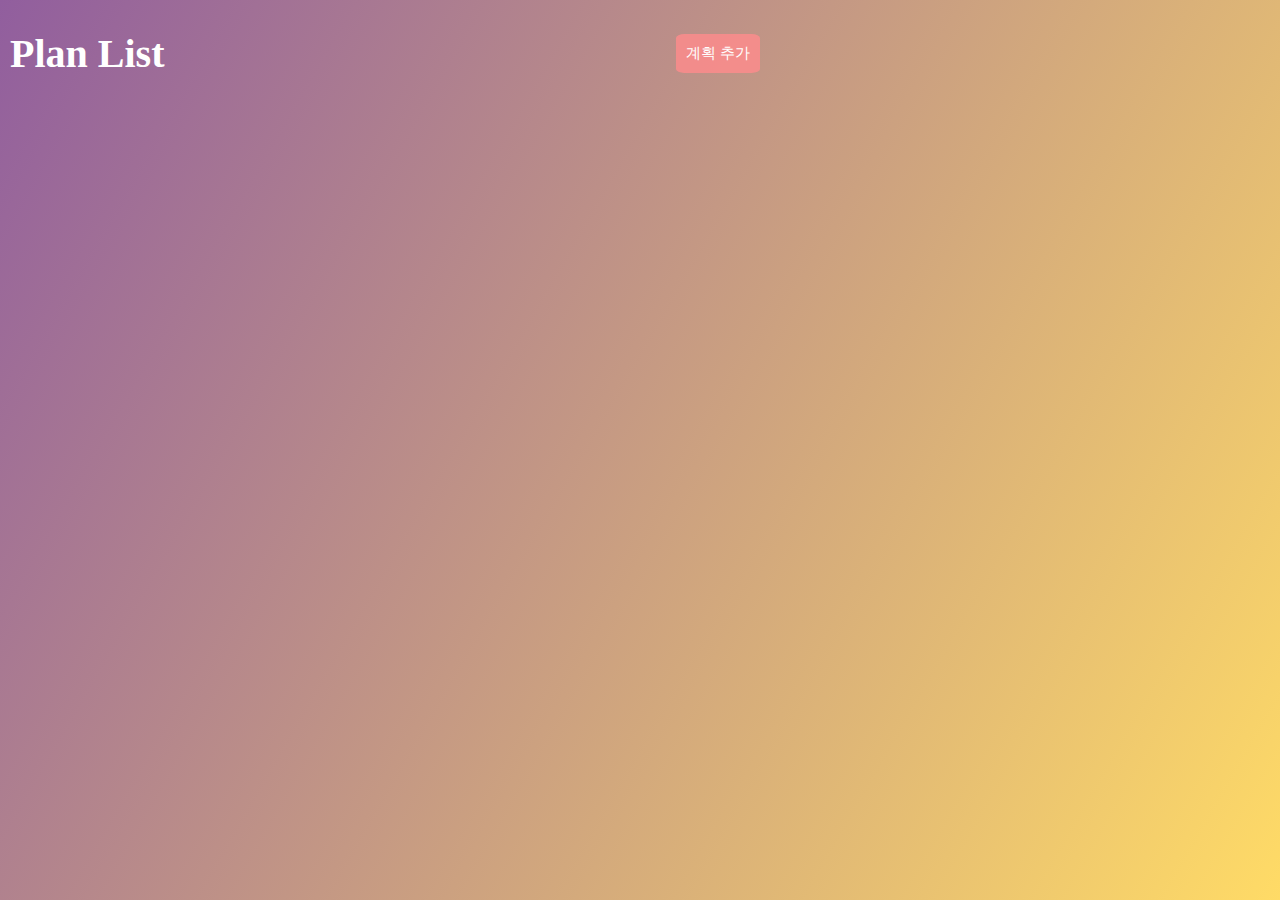
<file: index.html>
<!DOCTYPE html>
<html lang="ko">

<head>
  <meta charset="UTF-8">
  <meta http-equiv="X-UA-Compatible" content="IE=edge">
  <meta name="viewport" content="width=device-width, initial-scale=1.0">
  <title>My plan - Get Stamp!</title>

  <link rel="stylesheet" href="./style.css">
</head>

<body>

  <header>
    <h1>Plan List</h1>
    <button class="add-plan-button">계획 추가</button>
  </header>

  <div class="plan-container">
    <!-- <div class="plan-title-area">
    <p class="plan-title">계획명</p>
    <button class="change-title-button">이름 수정</button>
  </div>

  <div class="plan-description-area">
    <p class="rest-day">다음 보상까지 n일 남았습니다.</p>
    <p class="stamp-count-text">(0/15)</p>
  </div>

  <div class="stamp-table-area"> -->
  </div>

  </div>

  <div class="plan-add-modal-1 hidden">
    <h2 class="modal-title">계획 추가1</h2>
    <input type="text" class="plan-title-input" placeholder="계획명을 입력해주세요." />
    <input type="number" class="table-size-input" placeholder="계획을 실행할 갯수를 입력해주세요.">
    <button class="cancel-button-1">취소</button>
    <button class="next-button-1">다음</button>
  </div>

  <div class="plan-add-modal-2 hidden">
    <h2 class="modal-title">계획 추가2</h2>
    <p class="modal-2-text">보상을 심을 위치를 클릭해주세요.</p>
    <div class="modal-stamp-table-area"></div>
    <!-- <div class="reward-input-area"></div> -->
    <button class="cancel-button-2">취소</button>
    <button class="next-button-2">다음</button>
    <button class="prev-button-1">이전</button>
  </div>

  <div class="plan-add-modal-3 hidden">
    <h2 class="modal-title">계획 추가3</h2>
    <p class="modal-3-text">각 위치의 보상을 입력해주세요.</p>
    <button class="cancel-button-3">취소</button>
    <button class="add-button">추가</button>
    <button class="prev-button-2">이전</button>
    <div class="reward-input-area"></div>
  </div>

  <script src="./script.js"></script>
</body>

</html>
</file>
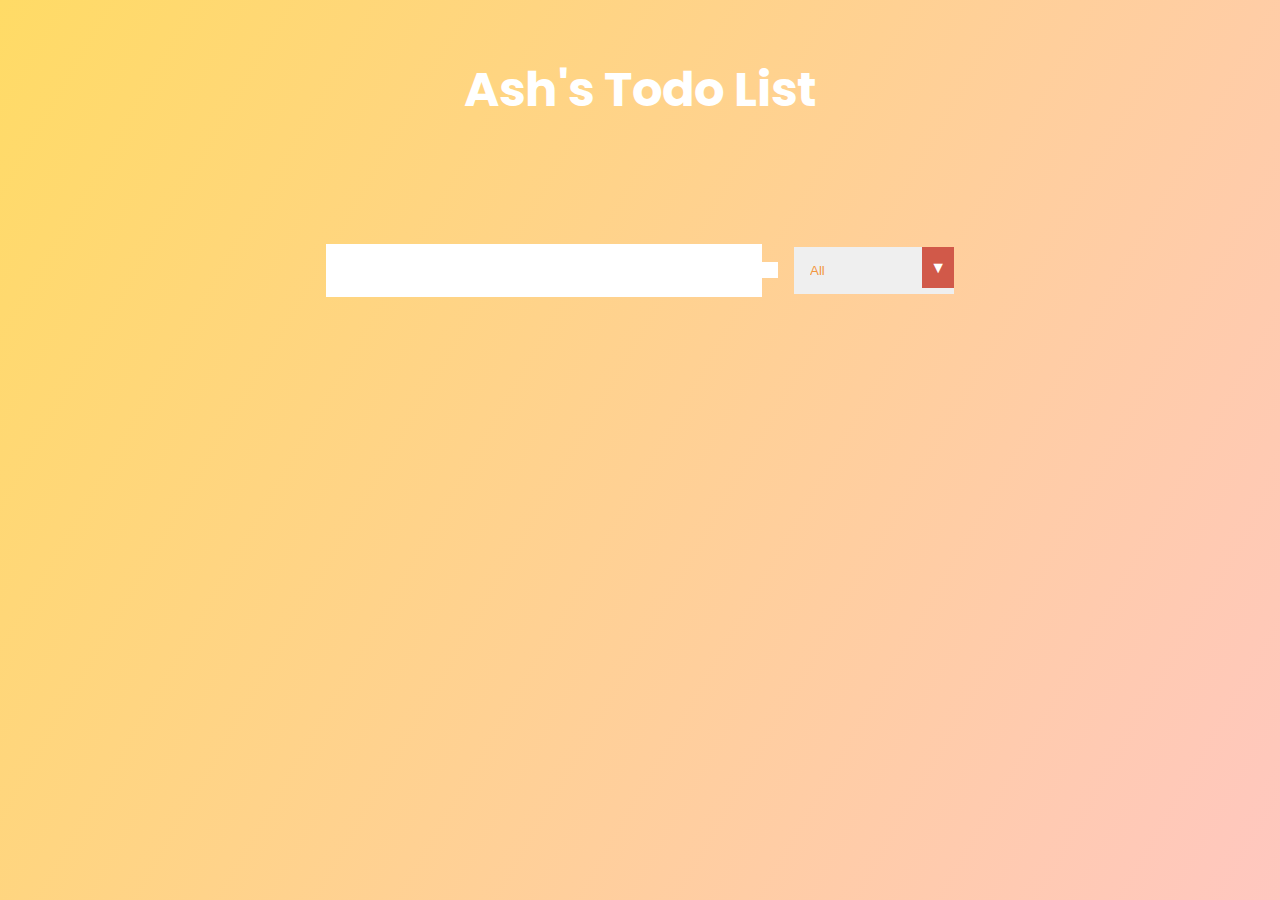
<file: todoList/index.html>
<!DOCTYPE html>
<html lang="en">

<head>
  <meta charset="UTF-8">
  <meta http-equiv="X-UA-Compatible" content="IE=edge">
  <meta name="viewport" content="width=device-width, initial-scale=1.0">

  <link href="https://fonts.googleapis.com/css2?family=Poppins&display=swap" rel="stylesheet">
  <link rel="stylesheet" href="https://cdnjs.cloudflare.com/ajax/libs/font-awesome/5.12.1/css/all.min.css"
    integrity="sha512-9BwLAVqqt6oFdXohPLuNHxhx36BVj5uGSGmizkmGkgl3uMSgNalKc/smum+GJU/TTP0jy0+ruwC3xNAk3F759A=="
    crossorigin="anonymous" referrerpolicy="no-referrer" />
  <link rel="stylesheet" href="../css/todos.css">
  <title>Todo List</title>
</head>
<body>


  <header>
    <h1>Ash's Todo List</h1>
  </header>

  <form>
    <input type="text" class="todo-input" />
    <button class="todo-button" type="submit">
      <i class="fas fa-plus-square"></i>
    </button>
    <div class="select">
      <select name="todos" class="filter-todo">
        <option value="all">All</option>
        <option value="completed">Completed</option>
        <option value="uncompleted">Uncompleted</option>
      </select>
    </div>
  </form>
  <div class="todo-container">
    <ul class="todo-list"></ul>
  </div>

  <script src="../js/todos.js"></script>
</body>

</html>
</file>
<file: style.css>
/* 초기화 */
* {
  margin: 0;
  padding: 0;
  box-sizing: border-box;
}

body {
  background-image: linear-gradient(120deg, #915e9e, #ffdb66);
  background-repeat: no-repeat;
  background-attachment: fixed;
  color: white;
  min-height: 600px;
  width: 770px;
}

button {
  font-size: 15px;
  border: none;
  color: black;
  border: none;
  padding: 10px;
  border-radius: 10%;
  cursor: pointer;
}

header {
  font-size: 20px;
  display: flex;
  justify-content: space-between;
  align-items: center;
  margin: 30px 10px;
}

.add-plan-button {
  background-color: rgba(250, 140, 140, 0.867);
  color: white;
}

.plan-title-area,
.plan-description-area {
  display: flex;
  justify-content: space-between;
  align-items: center;
  padding: 5px 10px;
}

.plan-title:disabled {
  font-size: 20px;
  font-weight: 700;
  border-style: none;
  background-color: transparent;
  color: white;
}

.plan-title {
  font-size: 20px;
  font-weight: 700;
}

.change-title-button {
  color: rgba(250, 140, 140, 0.867);
  background-color: white;
}

.change-title-button:disabled {
  color: rgba(12, 10, 10, 0.418);
  background-color: rgb(63, 45, 45);
  cursor: default;
}

.ok-button {
  color: rgba(250, 140, 140, 0.867);
  background-color: white;
  display: none;
}

.ok-button:disabled {
  color: rgba(12, 10, 10, 0.418);
  background-color: rgb(63, 45, 45);
  cursor: default;
}

.stamp-table-area {
  width: 100%;
  margin-top: 10px;
  margin-bottom: 30px;
  display: flex;
  flex-wrap: wrap;
}

.cell {
  width: 154px;
  padding: 10px;
  height: 100px;
  box-sizing: border-box;
  background-color: rgba(187, 179, 179, 0.418);
  box-shadow: 0px 0px 3px #ffffff;
  display: flex;
  flex-direction: column;
  justify-content: space-between;
}

.stamp {
  background-image: url("https://upload.wikimedia.org/wikipedia/commons/thumb/6/6c/GJstamp_stamp.svg/450px-GJstamp_stamp.svg.png");
  background-size: 95px 95px;
  background-position: 50%;
  background-repeat: no-repeat;
}

.checked {
  background-image: url("https://upload.wikimedia.org/wikipedia/commons/thumb/f/f1/CheckE.png/640px-CheckE.png");
  background-size: 95px 95px;
  background-position: 50%;
  background-repeat: no-repeat;
}

.plan-add-modal-1,
.plan-add-modal-2,
.plan-add-modal-3 {
  box-sizing: border-box;
  position: fixed;
  top: 100px;
  left: 100px;
  background-color: #e8f4fa;
  box-shadow: 0px 0px 3px black;
  border-radius: 5px;
  width: 790px;
  padding: 10px;
  height: 500px;
  color: black;
  position: absolute;
}

.add-button,
.cancel-button,
.modify-button {
  color: black;
}

.modify-button {
  display: none;
}

.hidden {
  display: none;
}

.reward-place-text {
  cursor: none;
  pointer-events: none;
}

.pointer {
  cursor: pointer;
}

.modal-stamp-table-area {
  width: 100%;
  margin-top: 10px;
  margin-bottom: 30px;
  display: flex;
  flex-wrap: wrap;
}
</file>
<file: css/todos.css>
/* 초기화 */
* {
  margin: 0;
  padding: 0;
  box-sizing: border-box;
}

body {
  background-image: linear-gradient(120deg, #ffdb66, #ffb9b0cc);
  color: white;
  font-family: "Poppins", sans-serif;
  min-height: 100vh;
}

header {
  font-size: 1.5rem;
}

header,
form {
  min-height: 20vh;
  display: flex;
  justify-content: center;
  align-items: center;
}

form input,
form button {
  padding: 0.5rem;
  font-size: 2rem;
  border: none;
  background: white;
}

form button {
  color: #c9331fcc;
  background-color: white;
  cursor: pointer;
  transition: all .3s ease;
}

form button:hover {
  background-color: #c9331fcc;
  color: white;
}

.todo-container {
  display: flex;
  justify-content: center;
  align-items: center;
}

.todo-list {
  min-width: 30%;
  list-style: none;
}

.todo {
  margin: 0.5rem;
  background: white;
  color: black;
  font-size: 1.5rem;
  display: flex;
  justify-content: space-between;
  align-items: center;
  transition: all .3s ease;
}

.todo li {
  flex: 1;
}

.trash-btn,
.complete-btn {
  background: #f38d2dea;
  color: white;
  border: none;
  padding: 1rem;
  cursor: pointer;
  font-size: 1rem;
}

.complete-btn {
  background: rgb(197, 250, 52);
}

.todo-item {
  padding: 0rem 0.5rem;
}

.fa-trash,
.fa-check {
  pointer-events: none;
}

.completed{
  text-decoration: line-through;
  opacity: 0.5;
}

.fall{
  transform: translateY(8rem) rotateZ(20deg);
  opacity: 0;
}


select{
  -webkit-appearance: none;
  -moz-appearance: none;
  appearance: none;
  outline: none;
  border: none;
}

.select{
  margin-left: 1rem;
  position: relative;
  overflow: hidden;
  display: flex;
  align-items: center;
  justify-content: center;
}

select{
  color: #f38d2dea;
  width: 10rem;
  cursor: pointer;
  padding: 1rem;
}
.select::after{
  content: "\25BC";
  position: absolute;
  background: #c9331fcc;
  top: 0;
  right: 0;
  padding: 0.5rem;
  pointer-events: none;
  transition: all 0.3s ease;
}

.select:hover::after{
  background: white;
  color: #c9331fcc;
}
</file>
